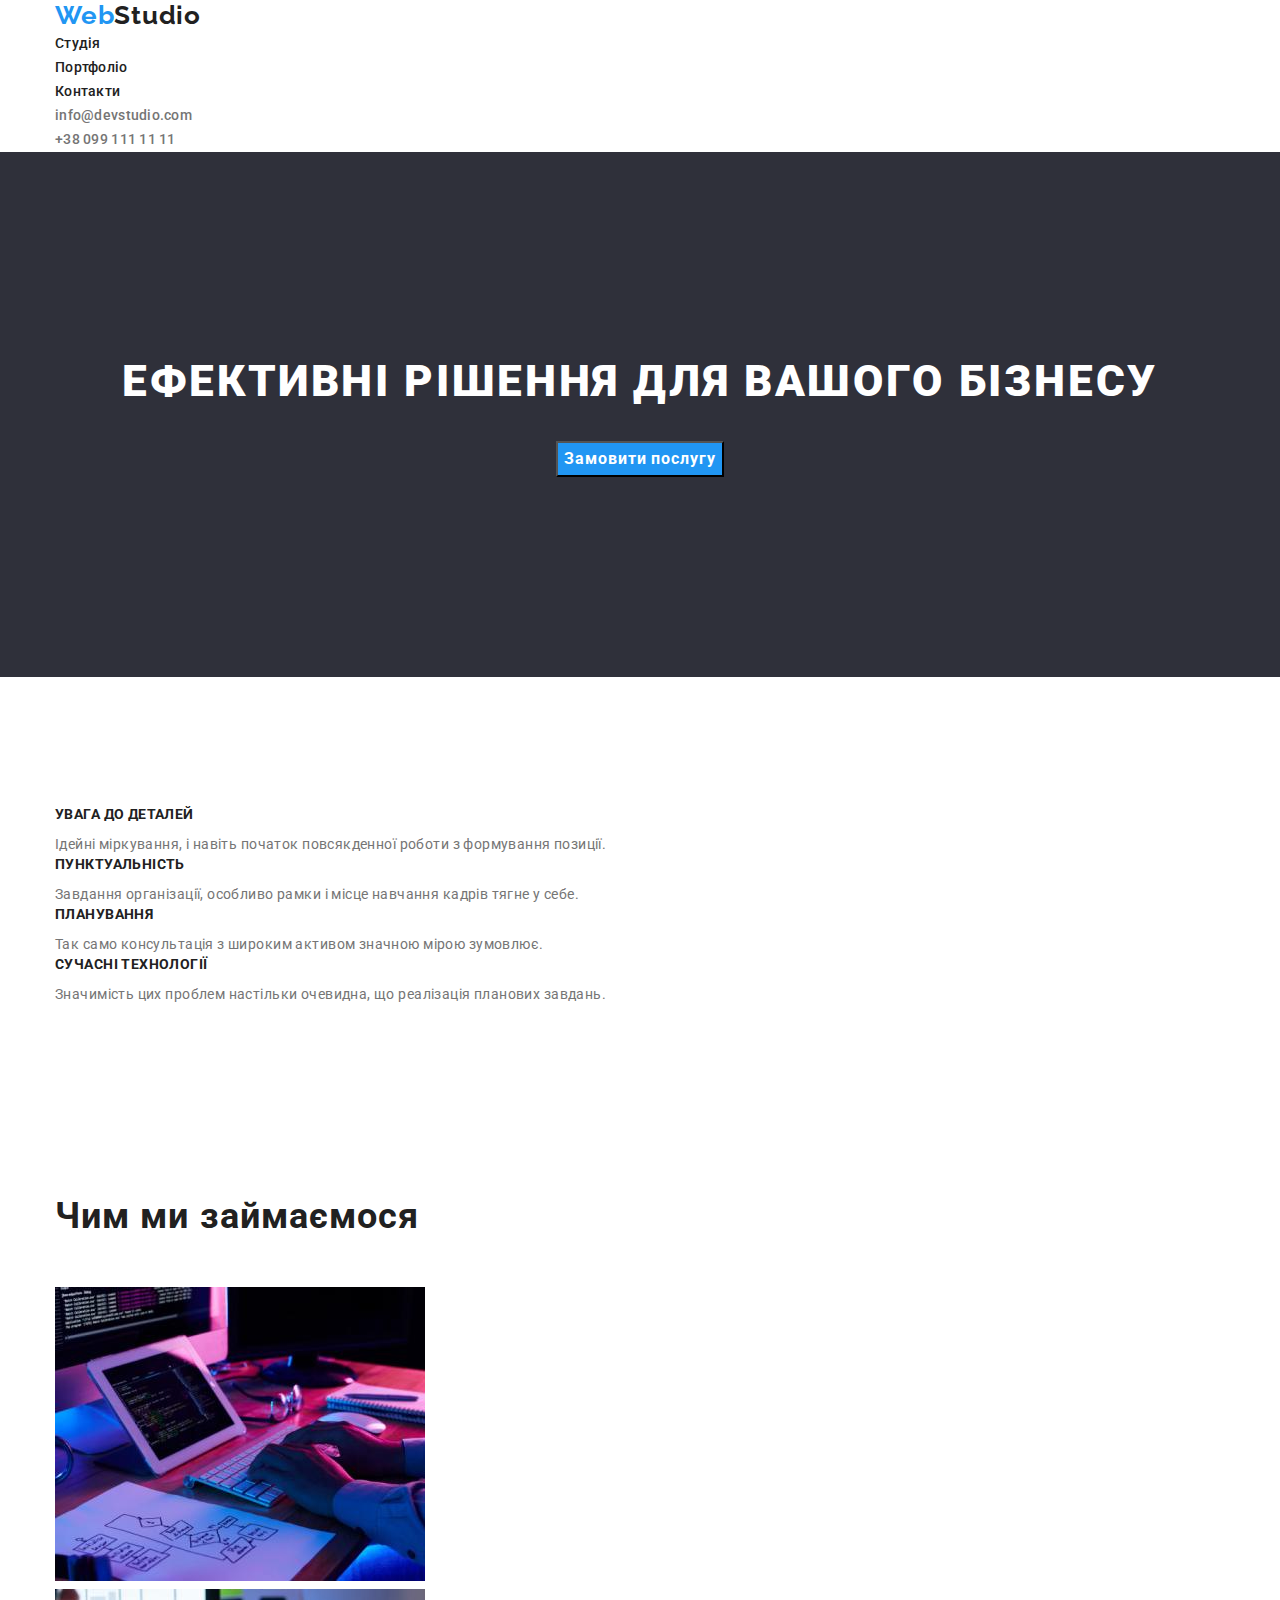
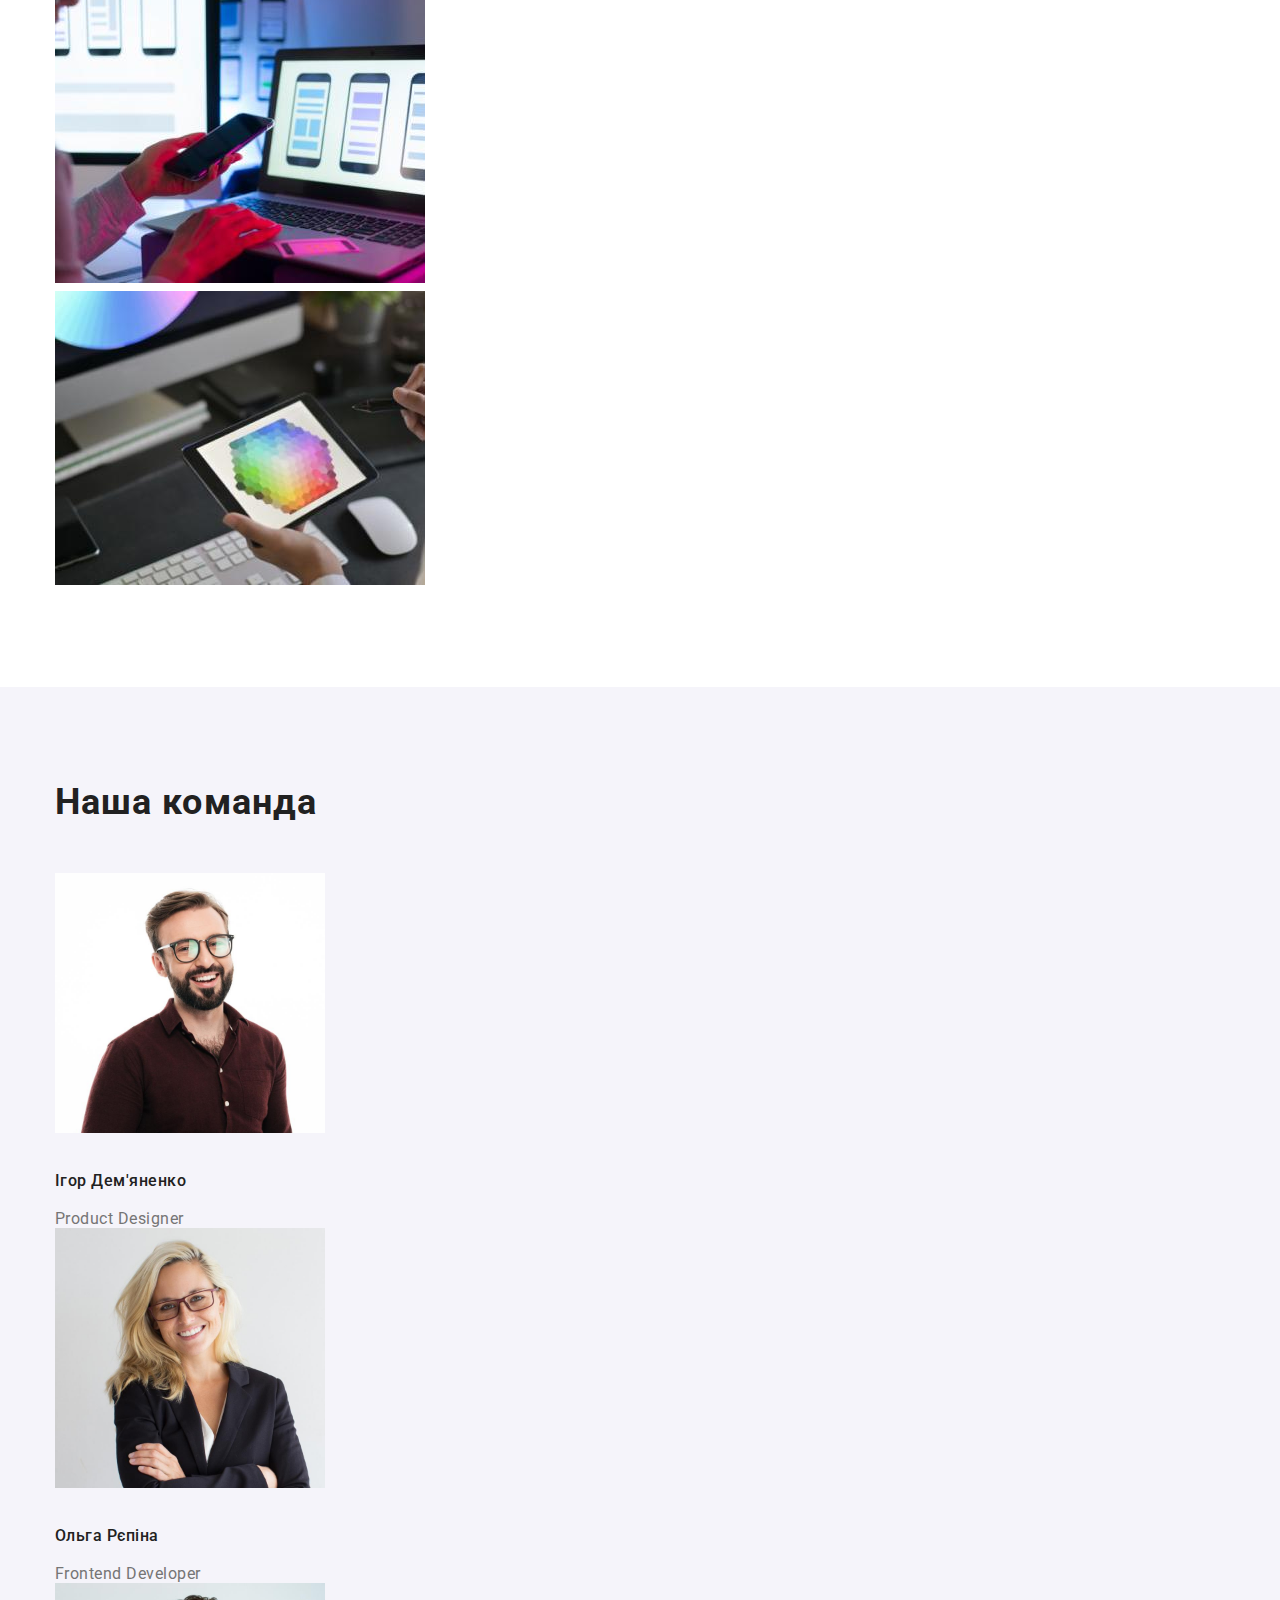
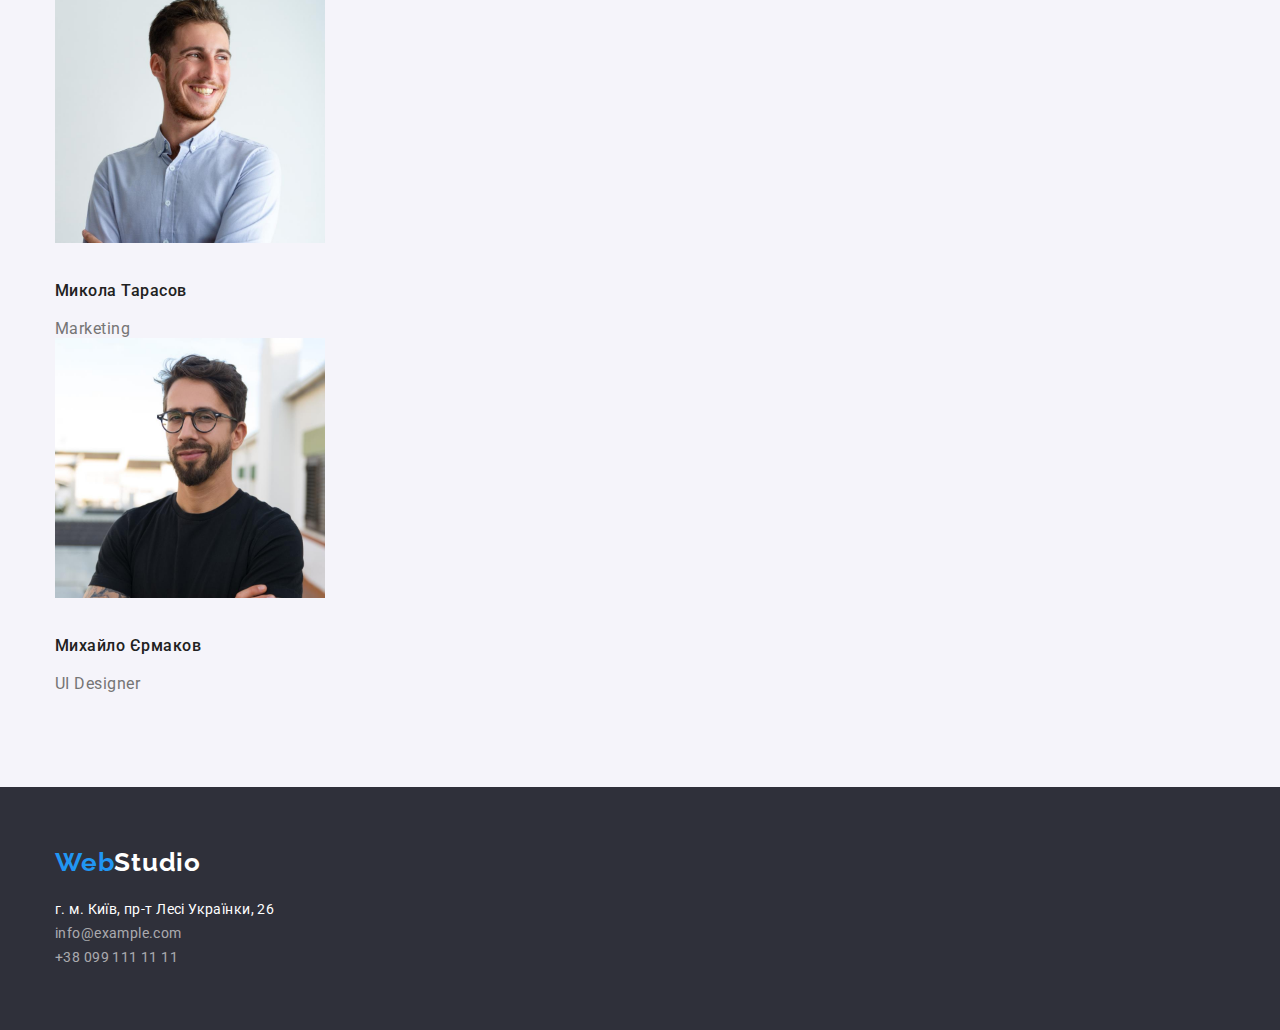
<file: index.html>
<!DOCTYPE html>
<html lang="uk">

<head>
    <meta charset="UTF-8">
    <meta http-equiv="X-UA-Compatible" content="IE=edge">
    <meta name="viewport" content="width=device-width, initial-scale=1.0">
    <title>WebStudio</title>
    <link rel="stylesheet" href="https://cdnjs.cloudflare.com/ajax/libs/modern-normalize/1.1.0/modern-normalize.css">
    <link rel="stylesheet" href="./css/styles.css">
    <link rel="preconnect" href="https://fonts.googleapis.com">
    <link rel="preconnect" href="https://fonts.gstatic.com" crossorigin>
    <link href="https://fonts.googleapis.com/css2?family=Raleway:wght@700&family=Roboto:wght@400;500;700;900&display=swap"
        rel="stylesheet">
</head>

<body>
    <!--HEADER-->

    <header class="header">
        <div class="container">
        <a class="logo" href="./index.html"><span class="blue-logo">Web</span>Studio</a>
        <nav class="nav">
            <ul class="nav-list">
                <li class="nav-item">
                    <a class="nav-link" href="./index.html">Студія</a>
                </li>
                <li class="nav-item">
                    <a class="nav-link" href="./portfolio.html">Портфоліо</a>
                </li>
                <li class="nav-item">
                    <a class="nav-link" href="">Контакти</a>
                </li>
            </ul>
        </nav>

        <ul class="header-contacts">
            <li><a class="mail" href="mailto:info@devstudio.com">info@devstudio.com</a></li>
            <li><a class="phone" href="tel:+380991111111">+38 099 111 11 11</a></li>
        </ul>
        </div>
    </header>

    <!--MAIN-->
    <main>
        <!-- hero -->
        <section class="hero">
            <div class="container"> 
            <h1 class="hero-title">Ефективні рішення для вашого бізнесу</h1>
            <button class="hero-button" type="button">Замовити послугу</button>
            </div>
        </section>

        <!--advantage-->
        <section class="advantage section">
            <div class="container">
            <h2 class="advantage-title">Наші якості</h2>
            <ul class="advantage-list">
                <li class="advantage-item">
                    <h3 class="advantage-title-list">
                        УВАГА ДО ДЕТАЛЕЙ
                    </h3>
                    <p class="advantage-text">
                        Ідейні міркування, і навіть початок повсякденної роботи з формування позиції.
                    </p>
                </li>
                <li class="advantage-item">
                    <h3 class="advantage-title-list">
                        ПУНКТУАЛЬНІСТЬ
                    </h3>
                    <p class="advantage-text">
                        Завдання організації, особливо рамки і місце навчання кадрів тягне у себе.
                    </p>
                </li>
                <li class="advantage-item">
                    <h3 class="advantage-title-list">
                        ПЛАНУВАННЯ
                    </h3>
                    <p class="advantage-text">
                        Так само консультація з широким активом значною мірою зумовлює.
                    </p>
                </li>
                <li class="advantage-item">
                    <h3 class="advantage-title-list">
                        СУЧАСНІ ТЕХНОЛОГІЇ
                    </h3>
                    <p class="advantage-text">
                        Значимість цих проблем настільки очевидна, що реалізація планових завдань.
                    </p>
                </li>
            </ul>
            </div>

        </section>

        <!-- abaut -->
        <section class="abaut section">
            <div class="container">
            <h2 class="abaut-title">
                Чим ми займаємося
            </h2>
            <ul class="class="abaut-list"">
                <li class="abaut-item">
                    <img src="./img/box-1.jpg" alt="розробник пише код" width="370" height="294">
                </li>
                <li class="abaut-item">
                    <img src="./img/box-2.jpg" alt="розробник перевіряє макет на мобільному пристроі" width="370"
                        height="294">
                </li>
                <li class="abaut-item">
                    <img src="./img/box-3.jpg" alt="дизайнер вибирає палітру кольорів" width="370" height="294">
                </li>
            </ul>
            </div>
        </section>

        <!-- team -->
        <section class="team section">
            <div class="container">
            <h2 class="team-title">
                Наша команда
            </h2>
            <ul class="team-list">
                <li class="team-item">
                    <img class="team-img" src="./img/igor.jpg" alt="Співробітник Ігор" width="270" height="260">
                    <h3 class="team-img-title">Ігор Дем'яненко</h3>
                    <p class="team-img-text" lang="en">Product Designer</p>
                </li>

                <li>
                    <img class="team-img" src="./img/olga.jpg" alt="Співробітник Ольга" width="270" height="260">
                    <h3 class="team-img-title">Ольга Рєпіна</h3>
                    <p class="team-img-text" lang="en">Frontend Developer</p>
                </li>

                <li>
                    <img class="team-img" src="./img/mykola.jpg" alt="Співробітник Микола Тарасов" width="270" height="260">
                    <h3 class="team-img-title">Микола Тарасов</h3>
                    <p class="team-img-text" lang="en">Marketing</p>
                </li>
                <li>
                    <img class="team-img" src="./img/myhailo.jpg" alt="Співробітник Михайло Єрмаков" width="270" height="260">
                    <h3 class="team-img-title">Михайло Єрмаков</h3>
                    <p class="team-img-text" lang="en">UI Designer</p>
                </li>

            </ul>
            </div>
        </section>
    </main>

    <!-- Footer -->
    <footer class="footer">
        <div class="container">
        <a class="logo-footer" href="./index.html"><span class="blue-logo">Web</span>Studio</a>
        <address class="adress">
            <ul class="adress-list">
                <li class="adress-item">
                    <a class="adress-map-link" href="https://goo.gl/maps/Q4YNYFW12hLxptSDA" target="_blank"
                        rel="noopener noreferrer">г.
                        м. Київ, пр-т Лесі Українки, 26</a>
                </li>
                <li class="adress-item">
                    <a class="adress-mail" href="mailto:info@example.com">info@example.com</a>
                </li>
                <li class="adress-item">
                    <a class="adress-phone" href="tel:+380991111111">+38 099 111 11 11</a>
                </li>
            </ul>
        </address>
        </div>


    </Footer>
</body>

</html>
</file>
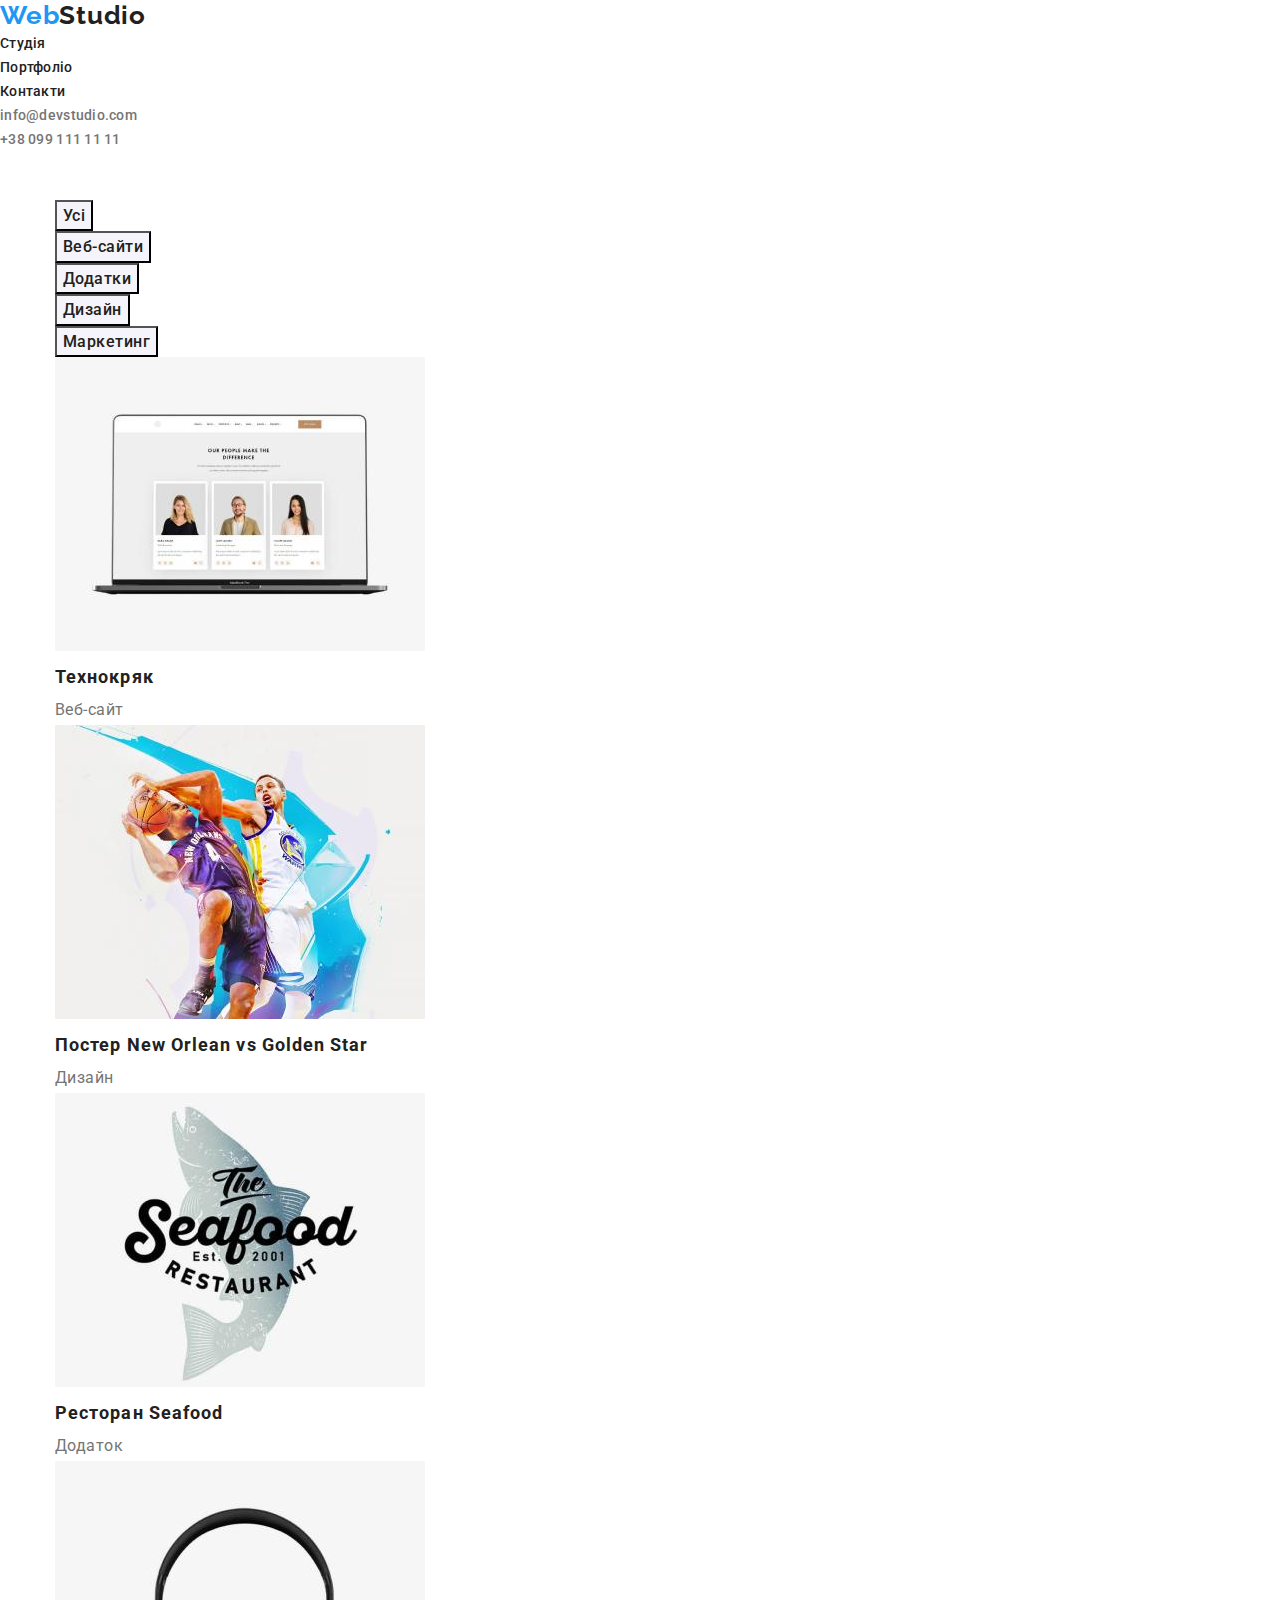
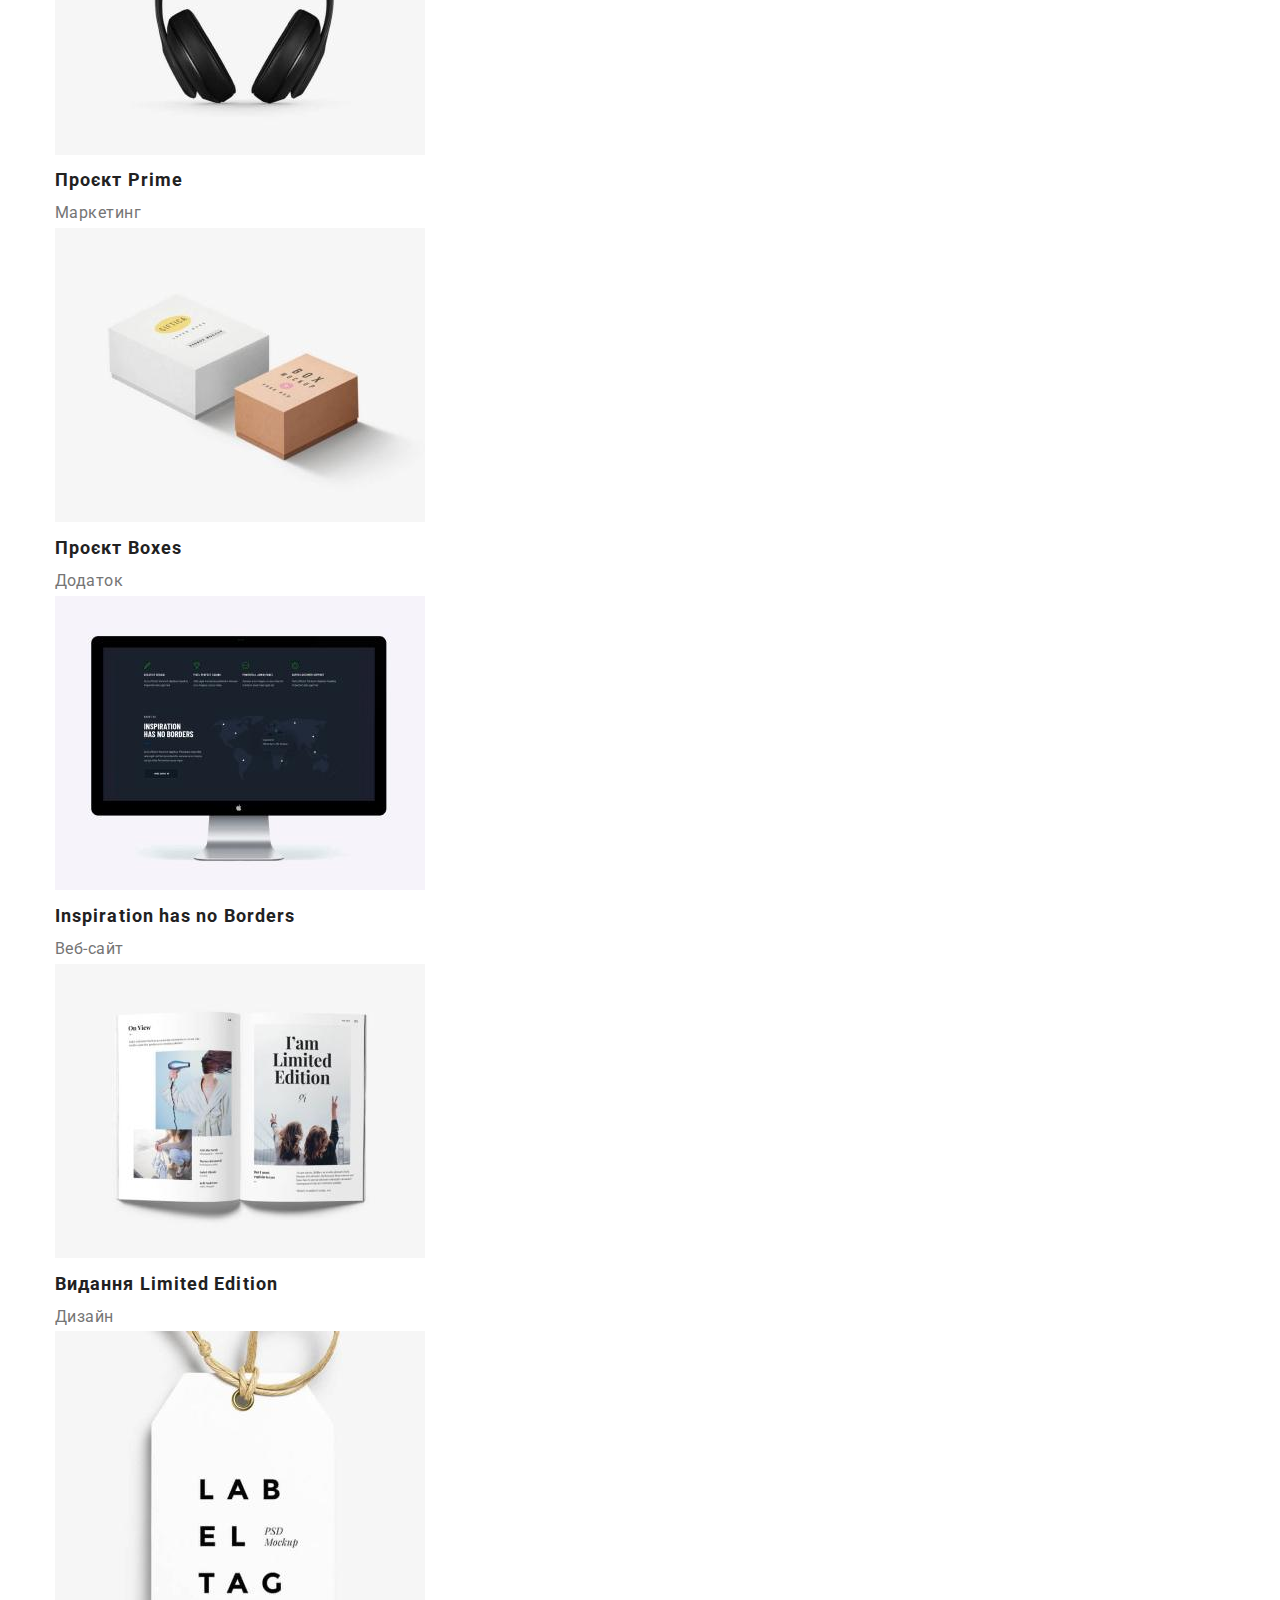
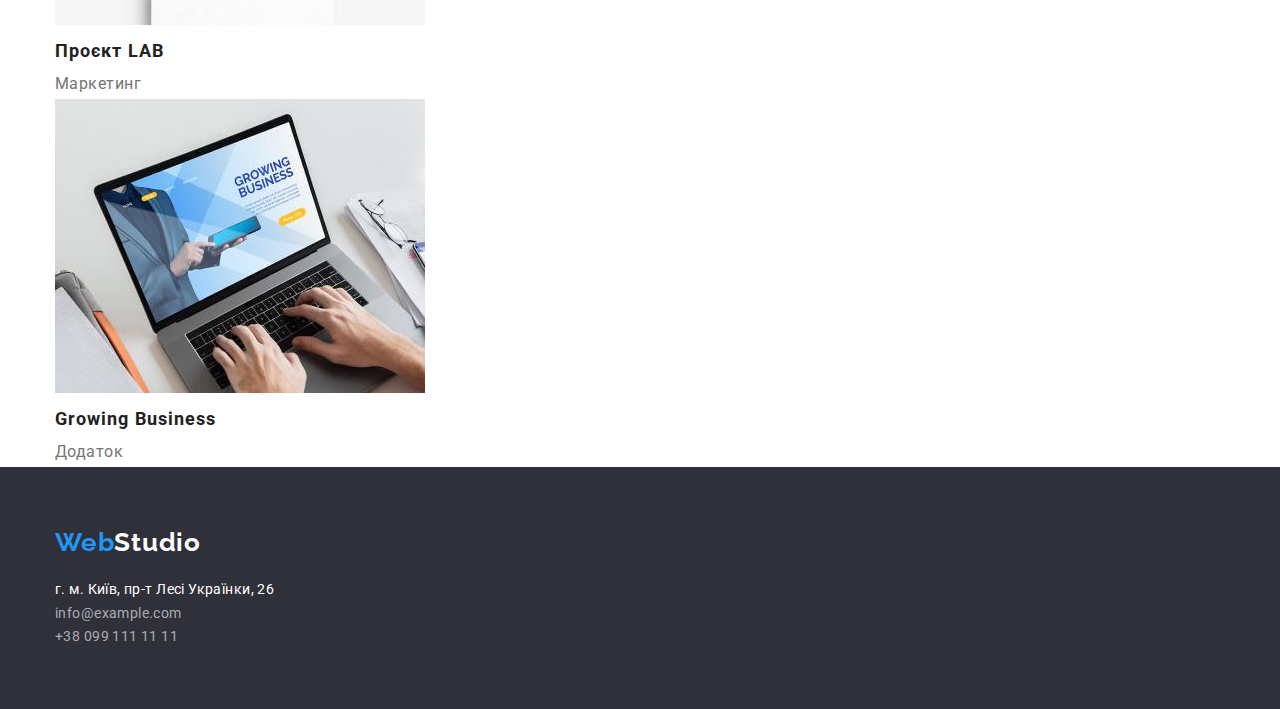
<file: portfolio.html>
<!DOCTYPE html>
<html lang="uk">

<head>
    <meta charset="UTF-8">
    <meta http-equiv="X-UA-Compatible" content="IE=edge">
    <meta name="viewport" content="width=device-width, initial-scale=1.0">
    <title>WebStudio</title>
    <link rel="stylesheet" href="https://cdnjs.cloudflare.com/ajax/libs/modern-normalize/1.1.0/modern-normalize.css">
    <link rel="stylesheet" href="./css/styles.css">
    <link rel="preconnect" href="https://fonts.googleapis.com">
    <link rel="preconnect" href="https://fonts.gstatic.com" crossorigin>
    <link
        href="https://fonts.googleapis.com/css2?family=Raleway:wght@700&family=Roboto:wght@400;500;700;900&display=swap"
        rel="stylesheet">
</head>

<body>
<!--HEADER-->

<header class="header">
    <a class="logo" href="./index.html"><span class="blue-logo">Web</span>Studio</a>
    <nav class="nav">
        <ul class="nav-list">
            <li class="nav-item">
                <a class="nav-link" href="./index.html">Студія</a>
            </li>
            <li class="nav-item">
                <a class="nav-link" href="./portfolio.html">Портфоліо</a>
            </li>
            <li class="nav-item">
                <a class="nav-link" href="">Контакти</a>
            </li>
        </ul>
    </nav>

    <ul class="header-contacts">
        <li><a class="mail" href="mailto:info@devstudio.com">info@devstudio.com</a></li>
        <li><a class="phone" href="tel:+380991111111">+38 099 111 11 11</a></li>
    </ul>
</header>

    <!--MAIN-->
    <main>
        <section class="portfolio">
            <div class="container">
            <h1 class="portfolio-title">
                Портфоліо
            </h1>
            <ul class="button-list">
                <li class="button-item">
                    <button class="portfolio-button" type="button">Усі</button>
                </li>
                <li class="button-item">
                    <button class="portfolio-button" type="button">Веб-сайти</button>
                </li>
                <li class="button-item">
                    <button class="portfolio-button" type="button">Додатки</button>
                </li>
                <li class="button-item">
                    <button class="portfolio-button" type="button">Дизайн</button>
                </li>
                <li class="button-item">
                    <button class="portfolio-button" type="button">Маркетинг</button>
                </li>
            </ul>

            <ul class="portfolio-list">
                <li class="portfolio-item">
                    <img class="portfolio-img" src="./img/tehnokryak.jpg" alt="веб сайт компаніі технокряк" width="370" height="294">
                    <h2 class="portfolio-img-title">Технокряк</h2>
                    <p class="portfolio-img-text">Веб-сайт</p>
                </li>
                <li>
                    <img class="portfolio-img" src="./img/poster.jpg" alt="Приклад дизайну постеру" width="370" height="294">
                    <h2 class="portfolio-img-title">Постер New Orlean vs Golden Star</h2>
                    <p class="portfolio-img-text">Дизайн</p>
                </li>
                <li>
                    <img class="portfolio-img" src="./img/seafood.jpg" alt="Зоображення логотипу ресторану для додатку" width="370" height="294">
                    <h2 class="portfolio-img-title">Ресторан Seafood</h2>
                    <p class="portfolio-img-text">Додаток</p>
                </li>
                <li>
                    <img class="portfolio-img" src="./img/prime.jpg" alt="Логотип проекту Прайм" width="370" height="294">
                    <h2 class="portfolio-img-title">Проєкт Prime</h2>
                    <p class="portfolio-img-text">Маркетинг</p>
                </li>
                <li>
                    <img class="portfolio-img" src="./img/boxes.jpg" alt="Зоображення коробок для додатку" width="370" height="294">
                    <h2 class="portfolio-img-title">Проєкт Boxes</h2>
                    <p class="portfolio-img-text">Додаток</p>
                </li>
                <li>
                    <img class="portfolio-img" src="./img/inspirationhasnoborders.jpg" alt="Зоображення веб сайту" width="370" height="294">
                    <h2 class="portfolio-img-title">Inspiration has no Borders</h2>
                    <p class="portfolio-img-text">Веб-сайт</p>
                </li>
                <li>
                    <img class="portfolio-img" src="./img/limited.jpg" alt="Зоображення книги" width="370" height="294">
                    <h2 class="portfolio-img-title">Видання Limited Edition</h2>
                    <p class="portfolio-img-text">Дизайн</p>
                </li>
                <li>
                    <img class="portfolio-img" src="./img/tag.jpg" alt="Логотип проекту" width="370" height="294">
                    <h2 class="portfolio-img-title">Проєкт LAB</h2>
                    <p class="portfolio-img-text">Маркетинг</p>
                </li>
                <li>
                    <img class="portfolio-img" src="./img/growing.jpg" alt="Зоображення сайту проекту" width="370" height="294">
                    <h2 class="portfolio-img-title">Growing Business</h2>
                    <p class="portfolio-img-text">Додаток</p>
                </li>
            </ul>
            </div>
        </section>
    </main>
        
<!-- Footer -->

<!-- Footer -->
<footer class="footer">
    <div class="container">
        <a class="logo-footer" href="./index.html"><span class="blue-logo">Web</span>Studio</a>
        <address class="adress">
            <ul class="adress-list">
                <li class="adress-item">
                    <a class="adress-map-link" href="https://goo.gl/maps/Q4YNYFW12hLxptSDA" target="_blank"
                        rel="noopener noreferrer">г.
                        м. Київ, пр-т Лесі Українки, 26</a>
                </li>
                <li class="adress-item">
                    <a class="adress-mail" href="mailto:info@example.com">info@example.com</a>
                </li>
                <li class="adress-item">
                    <a class="adress-phone" href="tel:+380991111111">+38 099 111 11 11</a>
                </li>
            </ul>
        </address>
    </div>


</Footer>
</body>

</html>
</file>
<file: css/styles.css>
*{
    box-sizing: border-box;
}

:root {
    --main-font: "Roboto", sans-serif;
    --secondary-font: "Raleway", sans-serif;

    --main-background-color: #e5e5e5;
    --secondary-background-color: #2f303a;

    --main-color-text: #212121;
    --secondary-color-text: #757575;
    --accent-color-text: #2196f3;
}

body {
    font-family: var(--main-font);
    font-weight: normal;
    font-size: 14px;
    line-height: 1.71;
    letter-spacing: 0.03em;
    color: var(--main-color-text);
}

ul,
ol {
    list-style: none;
}

a {
    text-decoration: none;
}

h1,
h2,
h3,
h4,
h5,
h6,
p,
ul {
    padding: 0; 
    margin: 0;
}

.container {
    width: 100%;
    max-width: 1200px;
    margin: 0 auto;
    padding: 0 15px;
}

.section {
    padding-top: 94px;
    padding-bottom: 94px;
}

/* HEADER */
.header {
    background-color: #ffffff;
}


.logo {
    font-family: var(--secondary-font);
    font-weight: bold;
    font-size: 26px;
    line-height: 1.19;
    letter-spacing: 0.03em;
    color: var(--main-color-text);
}

.blue-logo {
    color: var(--accent-color-text);
}

.nav {}

.nav-list {}

.nav-item {}

.nav-link {
    font-weight: 500;
    font-size: 14px;
    line-height: 1.14;
    letter-spacing: 0.02em;
    color: var(--main-color-text);
}

.nav-link:hover,
.nav-link:focus {
    color: var(--accent-color-text);
}

.nav-link.current {
    color: var(--accent-color-text);
}

.header-contacts {}

.mail,
.phone {
    font-weight: 500;
    font-size: 14px;
    line-height: 1.14;
    letter-spacing: 0.02em;
    color: var(--secondary-color-text);
}

.mail:hover,
.mail:focus {
    color: var(--accent-color-text);
}

/* MAIN */
.hero {
    background-color: var(--secondary-background-color);
    text-align: center;
}

.hero-title {
    font-weight: 900;
    font-size: 44px;
    line-height: 1.36;
    letter-spacing: 0.06em;
    text-transform: uppercase;
    color: #ffffff;
    margin-bottom: 30px;
    padding-top: 200px;
}

.hero-button {
    font-family: inherit;
    font-weight: 700;
    font-size: 16px;
    line-height: 1.87;
    letter-spacing: 0.06em;
    color: #ffffff;
    cursor: pointer;
    background-color: var(--accent-color-text);
    margin-bottom: 200px;
}

.advantage {}

.advantage-title {
    visibility: hidden;
}

.advantage-list {}

.advantage-item {}

.advantage-title-list {
    font-weight: bold;
    font-size: 14px;
    line-height: 1.14;
    letter-spacing: 0.03em;
    text-transform: uppercase;
    color: var(--main-color-text);
    margin-bottom: 10px;
}

.advantage-text {
    font-size: 14px;
    line-height: 1.71;
    letter-spacing: 0.03em;
    color: var(--secondary-color-text);
}

.abaut {}

.abaut-title {
    font-weight: bold;
    font-size: 36px;
    line-height: 1.17;
    letter-spacing: 0.03em;
    color: var(--main-color-text);
    margin-bottom: 50px;
}

.abaut-list {}

.abaut-item {}

.team {
    background-color: #f5f4fa;
}

.team-title {
    font-weight: bold;
    font-size: 36px;
    line-height: 1.17;
    letter-spacing: 0.03em;
    color: var(--main-color-text);
    margin-bottom: 50px;
}

.team-list {}

.team-item {}

.team-img {
    margin-bottom: 30px;
}

.team-img-title {
    font-weight: 500;
    font-size: 16px;
    line-height: 1.19;
    letter-spacing: 0.03em;
    color: var(--main-color-text);
    margin-bottom: 19px;
}

.team-img-text {
    font-size: 16px;
    line-height: 1.19;
    letter-spacing: 0.03em;
    color: var(--secondary-color-text);
}

/* FOOTER */

.footer {
    background-color: var(--secondary-background-color);
    padding-top: 60px;
    padding-bottom: 60px;
}

.adress {}

.logo-footer {
    display: block;
    font-family: var(--secondary-font);
    font-weight: bold;
    font-size: 26px;
    line-height: 1.19;
    letter-spacing: 0.03em;
    color: #ffffff;
    margin-bottom: 20px;
}

.adress-list {}

.adress-item {}

.adress-map-link {
    font-style: normal;
    font-size: 14px;
    line-height: 1.71;
    letter-spacing: 0.03em;
    color: #ffffff;
}

.adress-mail {
    font-style: normal;
    font-size: 14px;
    line-height: 1.71;
    letter-spacing: 0.03em;
    color: rgba(255, 255, 255, 0.6);
}

.adress-phone {
    font-style: normal;
    font-size: 14px;
    line-height: 1.71;
    letter-spacing: 0.03em;
    color: rgba(255, 255, 255, 0.6);
}

/*Портфолио */

.portfolio {}

.portfolio-title {
    visibility: hidden;
}

.button-list {}

.button-item {}

.portfolio-button {
    font-family: inherit;
    font-size: 16px;
    font-weight: 500;
    line-height: 1.6;
    letter-spacing: 0.03em;
    text-align: center;
    color: var(--tittle-text-color);
    background-color: #f5f4fa;
}

.portfolio-button:hover,
.portfolio-button:focus {
    color: #f5f4fa;
    background-color: var(--accent-color-text);
}

.portfolio-list {}

.portfolio-item {}

.portfolio-img {}

.portfolio-img-title {
    font-weight: bold;
    font-size: 18px;
    line-height: 2;
    letter-spacing: 0.06em;
    color: var(--main-color-text);
}

.portfolio-img-text {
    font-size: 16px;
    line-height: 1.86;
    letter-spacing: 0.03em;
    color: var(--secondary-color-text);
}
</file>
